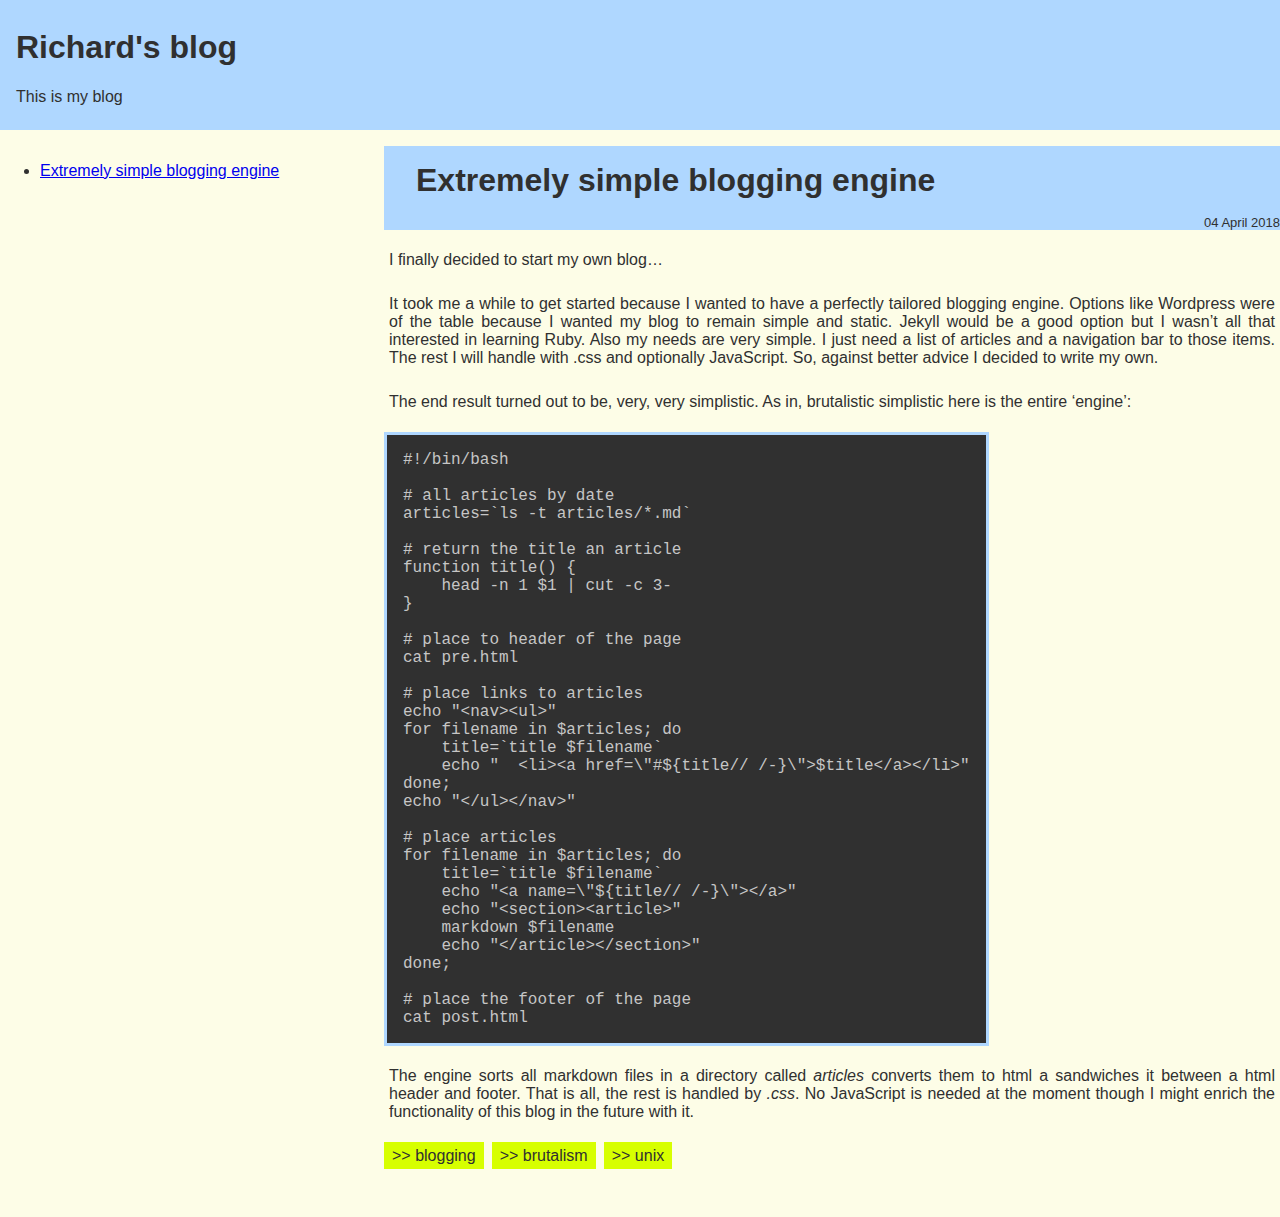
<file: index.html>
<html>

  <head>
    <meta charset="UTF-8">
    <title>Richard's blog</title>
    <link rel="stylesheet" href="style.css" type="text/css"/>
  </head>

  <body>
    <header>
      <h1> Richard's blog </h1>
      <p>
	This is my blog
      </p>
    </header>
<div id="wrapper">
<nav><ul>
  <li><a href="#Extremely-simple-blogging-engine">Extremely simple blogging engine</a></li>
</ul></nav>
<a name="Extremely-simple-blogging-engine"></a>
<section><article>
<h1>Extremely simple blogging engine</h1>

<p>04 April 2018</p>

<p>I finally decided to start my own blog&hellip;</p>

<p>It took me a while to get started because I wanted to have a perfectly tailored blogging engine. Options like Wordpress were of the table because I wanted my blog to remain simple and static. Jekyll would be a good option but I wasn&rsquo;t all that interested in learning Ruby. Also my needs are very simple. I just need a list of articles and a navigation bar to those items. The rest I will handle with .css and optionally JavaScript. So, against better advice I decided to write my own.</p>

<p>The end result turned out to be, very, very simplistic. As in, brutalistic simplistic here is the entire &lsquo;engine&rsquo;:</p>

<pre><code>#!/bin/bash

# all articles by date
articles=`ls -t articles/*.md`

# return the title an article
function title() {
    head -n 1 $1 | cut -c 3-
}

# place to header of the page
cat pre.html

# place links to articles
echo "&lt;nav&gt;&lt;ul&gt;"
for filename in $articles; do
    title=`title $filename`
    echo "  &lt;li&gt;&lt;a href=\"#${title// /-}\"&gt;$title&lt;/a&gt;&lt;/li&gt;"
done;
echo "&lt;/ul&gt;&lt;/nav&gt;"

# place articles
for filename in $articles; do
    title=`title $filename`
    echo "&lt;a name=\"${title// /-}\"&gt;&lt;/a&gt;"
    echo "&lt;section&gt;&lt;article&gt;"
    markdown $filename
    echo "&lt;/article&gt;&lt;/section&gt;"
done;

# place the footer of the page
cat post.html
</code></pre>

<p>The engine sorts all markdown files in a directory called <em>articles</em> converts them to html a sandwiches it between a html header and footer. That is all, the rest is handled by <em>.css</em>. No JavaScript is needed at the moment though I might enrich the functionality of this blog in the future with it.</p>

<ul>
<li>blogging</li>
<li>brutalism</li>
<li>unix</li>
</ul>

</article></section>
</div>
	</body>
</html>
</file>
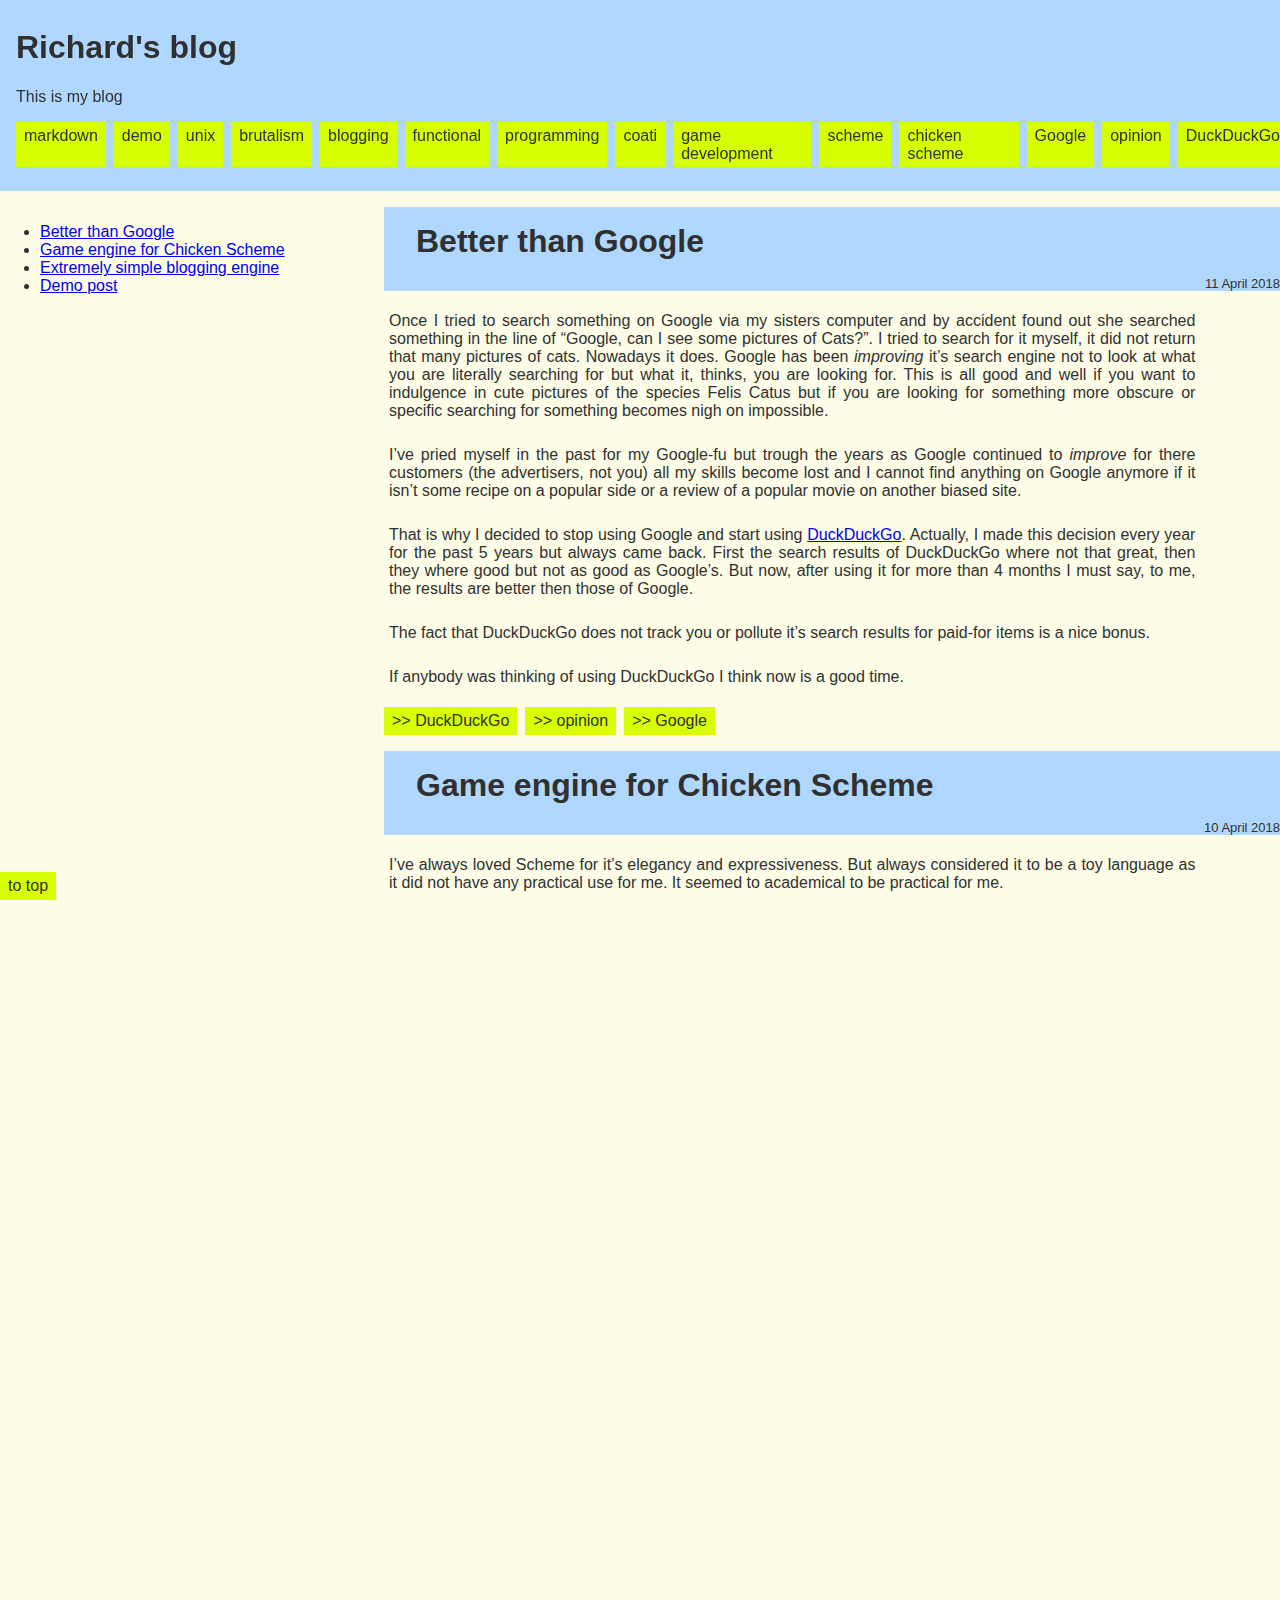
<file: docs/index.html>
<html>

  <head>
    <meta name="viewport" content="width=device-width, initial-scale=1.0">
    <meta charset="UTF-8">
    <title>Richard's blog</title>
    <link rel="stylesheet" href="style.css" type="text/css"/>
    <script type="text/javascript" src="fancy.js"></script> 
  </head>

  <body>
    <header id="top">
      <h1> Richard's blog </h1>
      <p>
	This is my blog
      </p>
    </header>
<nav><ul>
  <li><a href="#Better-than-Google">Better than Google</a></li>
  <li><a href="#Game-engine-for-Chicken-Scheme">Game engine for Chicken Scheme</a></li>
  <li><a href="#Extremely-simple-blogging-engine">Extremely simple blogging engine</a></li>
  <li><a href="#Demo-post">Demo post</a></li>
</ul></nav>
<section>
<article id="Better-than-Google">
<h1>Better than Google</h1>

<p>11 April 2018</p>

<p>Once I tried to search something on Google via my sisters computer and by accident found out she searched something in the line of “Google, can I see some pictures of Cats?”. I tried to search for it myself, it did not return that many pictures of cats. Nowadays it does. Google has been <em>improving</em> it’s search engine not to look at what you are literally searching for but what it, thinks, you are looking for. This is all good and well if you want to indulgence in cute pictures of the species Felis Catus but if you are looking for something more obscure or specific searching for something becomes nigh on impossible.</p>

<p>I’ve pried myself in the past for my Google-fu but trough the years as Google continued to <em>improve</em> for there customers (the advertisers, not you) all my skills become lost and I cannot find anything on Google anymore if it isn’t some recipe on a popular side or a review of a popular movie on another biased site.</p>

<p>That is why I decided to stop using Google and start using <a href="https://duckduckgo.com/">DuckDuckGo</a>. Actually, I made this decision every year for the past 5 years but always came back. First the search results of DuckDuckGo where not that great, then they where good but not as good as Google’s. But now, after using it for more than 4 months I must say, to me, the results are better then those of Google.</p>

<p>The fact that DuckDuckGo does not track you or pollute it’s search results for paid-for items is a nice bonus.</p>

<p>If anybody was thinking of using DuckDuckGo I think now is a good time.</p>

<ul>
<li>DuckDuckGo</li>
<li>opinion</li>
<li>Google</li>
</ul>

</article>
<article id="Game-engine-for-Chicken-Scheme">
<h1>Game engine for Chicken Scheme</h1>

<p>10 April 2018</p>

<p>I&rsquo;ve always loved Scheme for it&rsquo;s elegancy and expressiveness. But always considered it to be a toy language as it did not have any practical use for me. It seemed to academical to be practical for me.</p>

<p>That is until I learned about <a href="https://www.call-cc.org/">Chicken Scheme</a>. The great thing about this implementation is that it compiles Scheme to pure C. Because of this it is possible to use any C library without effort and, with a just a little effort, C++ libraries.</p>

<p>In my spare time I&rsquo;ve been working, one-and-of, on my own game called <em>Grimmol</em>. It is written purely in Chicken Scheme including the 2D game engine called <em>Coati</em>. I released it under a MIT license and you can find it <a href="https://github.com/pluizer/coati-2d">here</a>.</p>

<p>Coati is a simple to use fast 2D game programming library for Chicken Scheme. Most of the things needed in order to write a 2D game are implemented. A clean Scheme-like way to handle sound is coming but in the mean time you can use <a href="https://www.libsdl.org/projects/SDL_mixer/">SDL mixer</a>.</p>

<p>To get started using Coati make sure Chicken Scheme is installed along with the following libraries:</p>

<ul>
<li>sdl-base</li>
<li>sdl-ttf</li>
<li>opengl-glew</li>
<li>gl-utils</li>
<li>gl-math</li>
<li>soil</li>
<li>matchable</li>
</ul>


<p>Then install the needed Chicken <em>Eggs</em> &hellip;</p>

<pre><code>chicken-install -s sdl-base sdl-ttf opengl-glew gl-utils gl-math soil matchable
</code></pre>

<p>&hellip; clone and install Coati &hellip;</p>

<pre><code>git clone https://github.com/pluizer/coati-2d.git
cd coati-2d
chicken-install -s
</code></pre>

<p>&hellip; and try out some samples &hellip;</p>

<pre><code>cd examples/
csi 01.scm
csi 02.scm
</code></pre>

<p>The tutorial to get started can be found <a href="https://github.com/pluizer/coati-2d/blob/master/TUTORIAL.org">here</a>.</p>

<p>I hope that this library can give somebody a fun introduction to the wunderful world of Scheme!</p>

<ul>
<li>chicken scheme</li>
<li>scheme</li>
<li>game development</li>
<li>coati</li>
<li>programming</li>
<li>functional</li>
</ul>

</article>
<article id="Extremely-simple-blogging-engine">
<h1>Extremely simple blogging engine</h1>

<p>04 April 2018</p>

<p>I finally decided to start my own blog&hellip;</p>

<p>It took me a while to get started because I wanted to have a perfectly tailored blogging engine. Options like Wordpress were of the table because I wanted my blog to remain simple and static. Jekyll would be a good option but I wasn&rsquo;t all that interested in learning Ruby. Also my needs are very simple. I just need a list of articles and a navigation bar to those items. The rest I will handle with .css and optionally JavaScript. So, against better advice I decided to write my own.</p>

<p>The end result turned out to be, very, very simplistic. As in, brutalistic simplistic here is the entire &lsquo;engine&rsquo;:</p>

<pre><code>#!/bin/bash

# all articles by creation time
articles=`ls -tU articles/*.md`

# return the title an article
function title() {
    head -n 1 $1 | cut -c 3-
}

# place to header of the page
cat pre.html

# place links to articles
echo "&lt;nav&gt;&lt;ul&gt;"
for filename in $articles; do
    title=`title $filename`
    echo "  &lt;li&gt;&lt;a href=\"#${title// /-}\"&gt;$title&lt;/a&gt;&lt;/li&gt;"
done;
echo "&lt;/ul&gt;&lt;/nav&gt;"

# place articles
echo "&lt;section&gt;"
for filename in $articles; do
    title=`title $filename`
    echo "&lt;article id=\"${title// /-}\"&gt;"
    markdown $filename
    echo "&lt;/article&gt;"
done;
echo "&lt;/section&gt;"

# place the footer of the page
cat post.html
</code></pre>

<p>The engine sorts all markdown files in a directory called <em>articles</em> converts them to html and sandwiches it between a html header and footer. That is all, the rest is handled by <em>.css</em>. No JavaScript is needed at the moment though I might enrich the functionality of this blog in the future with it.</p>

<p>This is how the <em>markdown</em> for one of my <a href="#Demo-post">posts</a> looks like:</p>

<pre><code># Demo post
04 April 2018

Hello World!

Just a demo for [this](#Extremely-simple-blogging-engine) article to show you how an post looks in markdown.

* demo
* markdown
</code></pre>

<p>You can find the source code to this script (and my entire blog) <a href="https://github.com/pluizer/blog">here on github</a>.</p>

<ul>
<li>blogging</li>
<li>brutalism</li>
<li>unix</li>
</ul>

</article>
<article id="Demo-post">
<h1>Demo post</h1>

<p>04 April 2018</p>

<p>Hello World!</p>

<p>Just a demo for <a href="#Extremely-simple-blogging-engine">this</a> article to show you how an post looks in markdown.</p>

<ul>
<li>demo</li>
<li>markdown</li>
</ul>

</article>
</section>
<div style="clear: both;"></div>
<a id="rvr_totop" href="#top">to top</a>
	</body>
</html>
</file>
<file: style.css>
body {
    font-family			: Impact, Charcoal, sans-serif;
    background-color		: #fdfde7;
    margin			: 0;
    color			: #303030;
    overflow-x			: hidden;
}

header {
    background-color		: #afd7ff;
    padding			: .5em 1em .5em 1em;
}

body > header {
    margin-bottom		: 1em;
}

article > h1:first-of-type {
    background-color		: #afd7ff;
    padding			: .5em 1em .5em 1em;
    margin			: 0;
}

article > p:first-of-type {
    background-color		: #afd7ff;
    padding			: 0;
    margin			: 0;
    text-align			: right;
    font-size			: small;
}

article > ul:last-of-type {
    list-style-type		: none;
    display			: flex;
    padding			: 0;
}

article > ul:last-of-type > li::before {
    content			: ">> ";
}

article > ul:last-of-type > li {
    margin-right		: .5em;
    background-color		: #d7ff00;
    padding			: .3em .5em .3em .5em;
}

article p {
    text-align			: justify;
    text-justify		: inter-word;
    padding			: 5px;
}

#wrapper {
}

@media (min-width: 800px) {
    nav {
	float			: left;
	width			: 30%;
    }

    section {
	float			: right;
	width			: 70%;
    }
}

code {
    display			: inline-block;
    font-family			: "Lucida Console", Monaco, monospace;
    padding			: 1em;
    background-color		: #303030;
    color			: #c6c6c6;
    border-color		: #afd7ff;
    border-style		: solid;
}
</file>
<file: docs/style.css>
html, body {
    font-family			: Impact, Charcoal, sans-serif;
    background-color		: #fdfde7;
    margin			: 0;
    color			: #303030;
    overflow-x			: hidden;
    height			: 100%;
}

header {
    background-color		: #afd7ff;
    padding			: .5em 1em .5em 1em;
}

body > header {
    margin-bottom		: 1em;
    width			: 100%;
}

body > header > ul {
    list-style-type		: none;
    display			: flex;
    padding			: 0;
}

body > header > ul > li {
    margin-right		: .5em;
    background-color		: #d7ff00;
    padding			: .3em .5em .3em .5em;
}


article > h1:first-of-type {
    background-color		: #afd7ff;
    padding			: .5em 1em .5em 1em;
    margin			: 0;
}


article > p {
    width			: 90%;
}

article > p:first-of-type {
    background-color		: #afd7ff;
    padding			: 0;
    margin			: 0;
    text-align			: right;
    font-size			: small;
    width			: 100%;
}

article > ul:last-of-type {
    list-style-type		: none;
    display			: flex;
    padding			: 0;
}

article > ul:last-of-type > li::before {
    content			: ">> ";
}

article > ul:last-of-type > li {
    margin-right		: .5em;
    background-color		: #d7ff00;
    padding			: .3em .5em .3em .5em;
}

article p {
    text-align			: justify;
    text-justify		: inter-word;
    padding			: 5px;
}


@media (min-width: 800px) {
    nav {
	float			: left;
	width			: 30%;
    }

    section {
	float			: right;
	width			: 70%;
    }
}

code {
    display			: inline-block;
    font-family			: "Lucida Console", Monaco, monospace;
    padding			: 1em;
    background-color		: #303030;
    color			: #c6c6c6;
    border-color		: #afd7ff;
    border-style		: solid;
    width			: 90%;
    max-width			: 90%;
    overflow			: auto;
    overflow-y			: hidden;
    white-space			: no-wrap;
}

#rvr_totop {
    color			: #303030;
    position			: fixed;
    bottom			: 0;
    background-color		: #d7ff00;
    padding			: .3em .5em .3em .5em;
    text-decoration		: none;
}

#rvr_totop:visited {
    color			: #303030;
}
</file>
